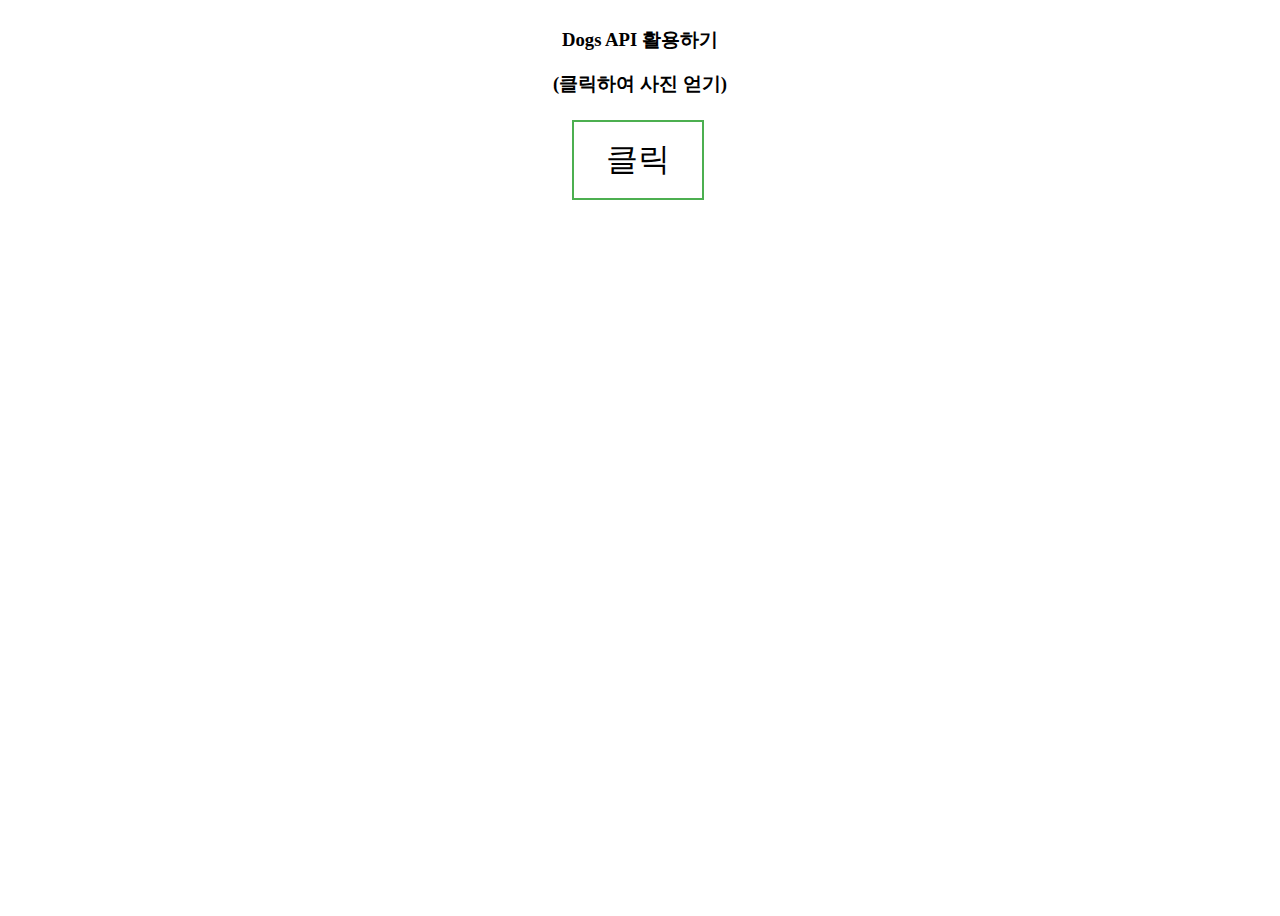
<file: ETC/연습장/엘리스연습장/index.html>
<!DOCTYPE html>
<html>
<head>
  <meta charset="UTF-8">
  <title>API 호출하기</title>
  <link rel="stylesheet" href="index.css">
<!--   <! --- 여기서 index.js를 가져옵니다. --->
  <script src="index.js" type="module" defer></script>
</head>
<body>
  <div class="container">
    <div class="item">
      <h3>Dogs API 활용하기</h3>
      <h3>(클릭하여 사진 얻기)</h3>
      <button class="button" id="buttonSubmit">클릭</button>
      <img id="dogImage"></img>
    </div>
  </div>
</body>
</html>
</file>
<file: ETC/연습장/엘리스연습장/index.css>
.container {
  height: 100vh;
  max-width: 600px;
  margin: auto;
  display: flex;
  justify-content: space-around;
}

.item {
  max-width: 350px;
  text-align: center;
}

.button {
  border: 2px solid #4CAF50;
  background-color: white;
  padding: 16px 32px;
  text-decoration: none;
  font-size: 2rem;
  margin: 4px 2px;
  transition-duration: 0.4s;
  cursor: pointer;
}

.button:hover {
  background-color: #4CAF50;
  color: white;
}

ol {
  float: left;
  padding: 0 1rem 0 0;
}

li {
  list-style: none;
}
</file>
